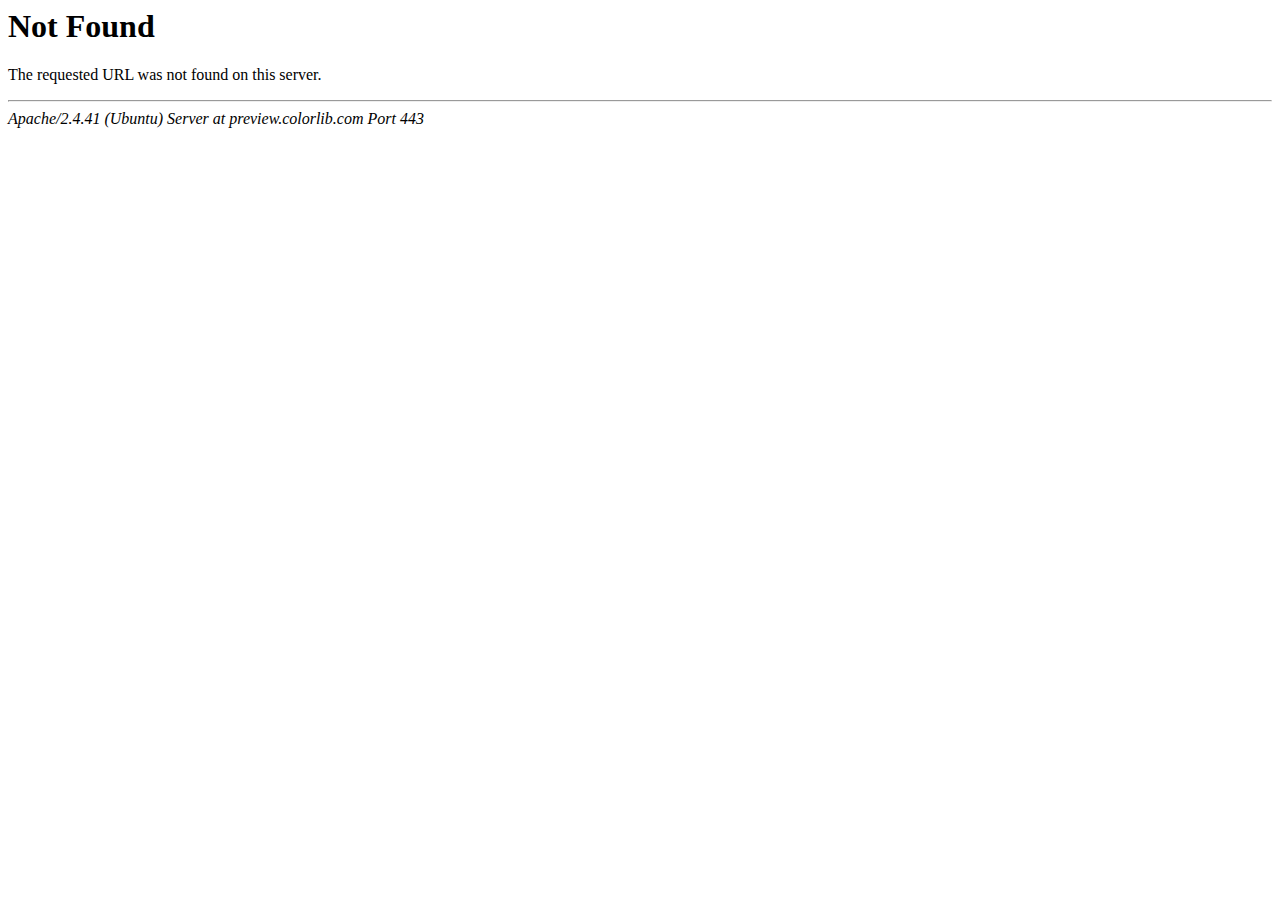
<file: images/image_4.html>
<!DOCTYPE HTML PUBLIC "-//IETF//DTD HTML 2.0//EN">
<html><head>
<title>404 Not Found</title>
</head><body>
<h1>Not Found</h1>
<p>The requested URL was not found on this server.</p>
<hr>
<address>Apache/2.4.41 (Ubuntu) Server at preview.colorlib.com Port 443</address>
<script defer src="https://static.cloudflareinsights.com/beacon.min.js" data-cf-beacon='{"rayId":"67c21d9eb9755d13","token":"cd0b4b3a733644fc843ef0b185f98241","version":"2021.7.0","si":10}'></script>
</body></html>
</file>
